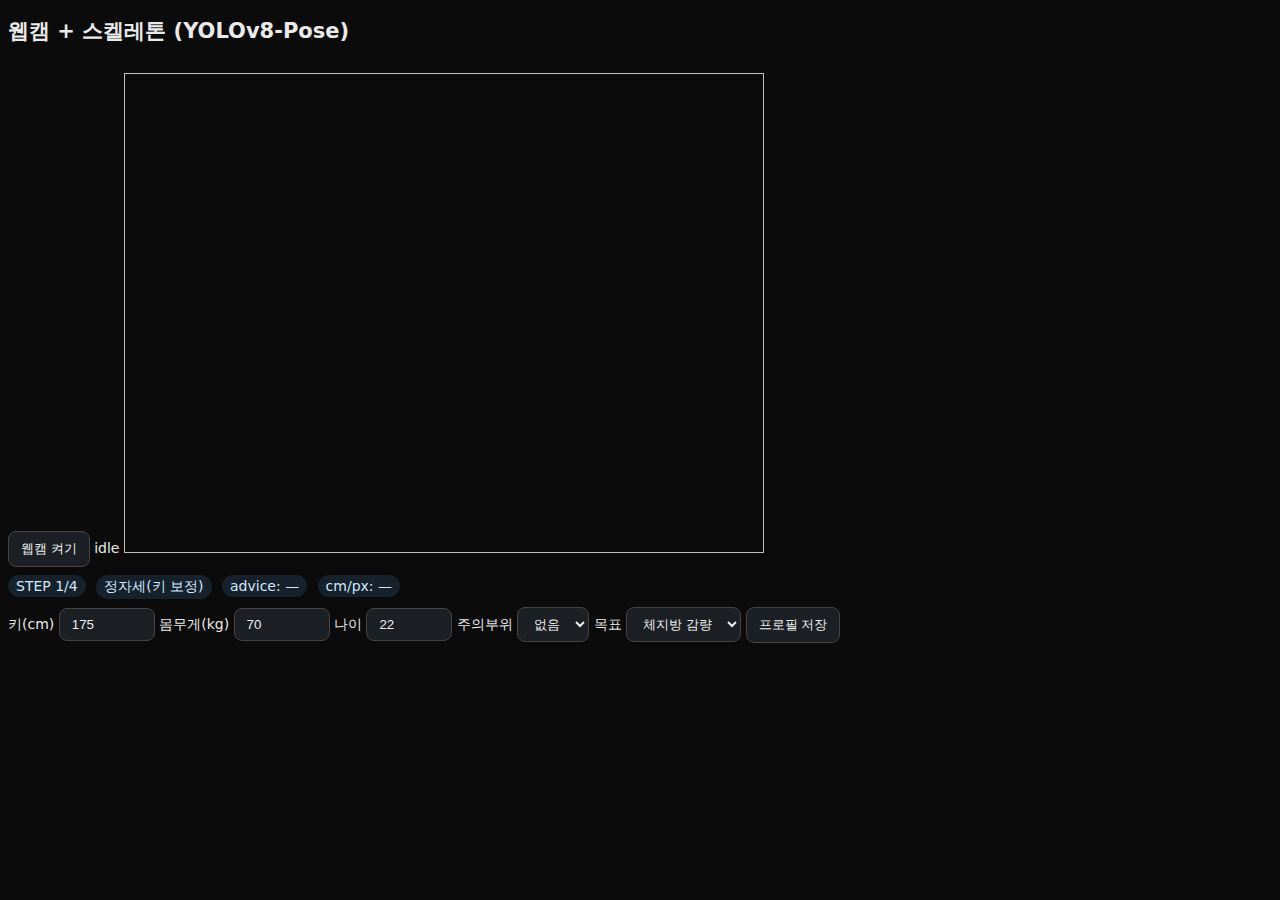
<file: backend/app/static/pose-overlay.html>
<!doctype html>
<meta charset="utf-8">
<title>웹캠 + Pose (YOLOv8)</title>
<style>
  body{font:14px system-ui;background:#0b0b0c;color:#eaeaea}
  .stage{position:relative;display:inline-block}
  img,canvas{width:640px;height:480px;display:block}
  canvas{position:absolute;left:0;top:0;pointer-events:none}
  button,select,input{padding:8px 12px;border-radius:8px;border:1px solid #444;background:#1c1f24;color:#eee}
  .hud{margin-top:8px}
  .chip{display:inline-block;margin-right:6px;background:#17212b;padding:3px 8px;border-radius:999px;color:#cfe8ff}
  .ok{color:#3fd37c}.warn{color:#ffd66e}
</style>
<body>
<h2>웹캠 + 스켈레톤 (YOLOv8-Pose)</h2>
<button id="btn">웹캠 켜기</button>
<span id="state">idle</span>
<div class="stage" style="margin-top:10px">
  <img id="video" width="640" height="480"/>
  <canvas id="overlay" width="640" height="480"></canvas>
</div>

<div class="hud">
  <span class="chip">STEP <span id="step">1</span>/4</span>
  <span class="chip" id="phase">정자세(키 보정)</span>
  <span class="chip">advice: <span id="advice">—</span></span>
  <span class="chip">cm/px: <span id="cmppx">—</span></span>
</div>

<div style="margin:8px 0">
  키(cm) <input id="height" type="number" value="175" style="width:70px">
  몸무게(kg) <input id="weight" type="number" value="70" style="width:70px">
  나이 <input id="age" type="number" value="22" style="width:60px">
  주의부위 
  <select id="pain"><option value="none">없음</option><option value="knee">무릎</option><option value="back">허리</option><option value="shoulder">어깨</option></select>
  목표 
  <select id="goal"><option value="fatloss">체지방 감량</option><option value="strength">근력</option><option value="mobility">가동성</option></select>
  <button id="save" disabled>프로필 저장</button>
</div>

<script>
(() => {
  const btn = document.getElementById('btn');
  const stateEl = document.getElementById('state');
  const img = document.getElementById('video');
  const canvas = document.getElementById('overlay');
  const ctx = canvas.getContext('2d');

  const stepEl = document.getElementById('step');
  const phaseEl = document.getElementById('phase');
  const adviceEl = document.getElementById('advice');
  const cmppxEl = document.getElementById('cmppx');
  const saveBtn = document.getElementById('save');
  const heightEl = document.getElementById('height');
  const weightEl = document.getElementById('weight');
  const ageEl = document.getElementById('age');
  const painEl = document.getElementById('pain');
  const goalEl = document.getElementById('goal');

  const pairs = [
    ['left_shoulder','left_elbow'],['left_elbow','left_wrist'],
    ['right_shoulder','right_elbow'],['right_elbow','right_wrist'],
    ['left_shoulder','left_hip'],['right_shoulder','right_hip'],
    ['left_hip','left_knee'],['left_knee','left_ankle'],
    ['right_hip','right_knee'],['right_knee','right_ankle']
  ];

  function drawSkeleton(keypoints, size){
    if(size && (canvas.width!==size.w || canvas.height!==size.h)){
      canvas.width=size.w; canvas.height=size.h;
    }
    ctx.clearRect(0,0,canvas.width,canvas.height);
    if(!keypoints) return;
    const dict={}; keypoints.forEach(k=>{ if((k.score??0)>0.3) dict[k.name||k.part]=k; });
    ctx.lineWidth=3; ctx.strokeStyle='#39b3ff'; ctx.fillStyle='#ffd66e';
    pairs.forEach(([a,b])=>{
      const A=dict[a],B=dict[b]; if(A&&B){ ctx.beginPath(); ctx.moveTo(A.x,A.y); ctx.lineTo(B.x,B.y); ctx.stroke(); }
    });
    Object.values(dict).forEach(k=>{ if(k.score>0.45){ ctx.beginPath(); ctx.arc(k.x,k.y,4,0,Math.PI*2); ctx.fill(); }});
  }

  let wsImg=null, wsPose=null, lastURL=null;
  let step=1, cmppx=null, stepLocked=false;

  function updatePhase(){
    const label = ['준비','정자세(키 보정)','스쿼트','힙힌지','오버헤드','요약'][step]||'요약';
    stepEl.textContent = String(Math.min(step,4));
    phaseEl.textContent = label;
  }
  updatePhase();

  function start(){
    // 1) 영상
    wsImg = new WebSocket("ws://127.0.0.1:8000/ws");
    wsImg.binaryType='blob';
    wsImg.onopen = ()=>{ stateEl.textContent='video: connected'; };
    wsImg.onmessage = (ev)=>{
      if(lastURL) URL.revokeObjectURL(lastURL);
      const url = URL.createObjectURL(ev.data);
      img.src = url; lastURL=url;
    };
    wsImg.onclose = ()=>{ stateEl.textContent='video: closed'; };

    // 2) 포즈/메트릭
    const h = Number(heightEl.value)||undefined;
    const qs = h? `?height_cm=${encodeURIComponent(h)}` : '';
    wsPose = new WebSocket(`ws://127.0.0.1:8000/ws/pose${qs}`);
    wsPose.onmessage = (ev)=>{
      const j = JSON.parse(ev.data);
      drawSkeleton(j.keypoints, j.size);
      adviceEl.textContent = j.advice || '—';
      if(j.cm_per_px){ cmppx = j.cm_per_px; cmppxEl.textContent = j.cm_per_px.toFixed(3); }

      // 자동 진행 로직(전신 잘 잡히고 cm/px 확인되면 step 2로, 이후 metrics 변화에 맞춰 step↑)
      if(!stepLocked){
        if(step===1 && cmppx){ step=2; updatePhase(); }
        // 심플: 오버헤드 OK 나오면 마지막 단계로
        if(step>=2 && j.metrics && j.metrics.overhead_ok){ step=5; updatePhase(); saveBtn.disabled=false; stepLocked=true; }
      }

      // 저장 시 사용할 최신 프로필 캐시
      window.__lastPose = j;
    };
    btn.textContent='끄기';
  }

  function stop(){
    if(wsImg && wsImg.readyState===WebSocket.OPEN) wsImg.close();
    if(wsPose && wsPose.readyState===WebSocket.OPEN) wsPose.close();
    wsImg = wsPose = null;
    if(lastURL){ URL.revokeObjectURL(lastURL); lastURL=null; }
    img.src=''; ctx.clearRect(0,0,canvas.width,canvas.height);
    btn.textContent='웹캠 켜기'; stateEl.textContent='idle';
  }

  btn.onclick = ()=>{ if(btn.textContent==='웹캠 켜기') start(); else stop(); };

  saveBtn.onclick = async ()=>{
    const j = window.__lastPose;
    if(!j || !j.metrics){ alert('측정 데이터가 부족합니다.'); return; }
    const payload = {
      version:'v2',
      body:{
        height_cm: Number(heightEl.value)||null,
        weight_kg: Number(weightEl.value)||null,
        age: Number(ageEl.value)||null,
        pain: painEl.value, goal: goalEl.value
      },
      measures:{
        knee_min_angle_deg: j.metrics.knee_min_angle_deg ?? null,
        trunk_max_flexion_deg: j.metrics.trunk_max_flexion_deg ?? null,
        valgus_index_max: j.metrics.valgus_index_max ?? 0,
        overhead_ok: !!j.metrics.overhead_ok,
        lengths_cm: j.metrics.lengths_cm ?? null
      },
      thresholds: j.metrics.thresholds || null,
      cm_per_px: j.cm_per_px ?? null,
      notes: 'Profile from YOLOv8-Pose WS'
    };
    const res = await fetch('/api/profile',{method:'POST',headers:{'Content-Type':'application/json'},body:JSON.stringify(payload)});
    const r = await res.json();
    if(r.ok){ alert('저장 완료! id: '+r.id); } else { alert('저장 실패'); }
  };
})();
</script>
</body>
</file>
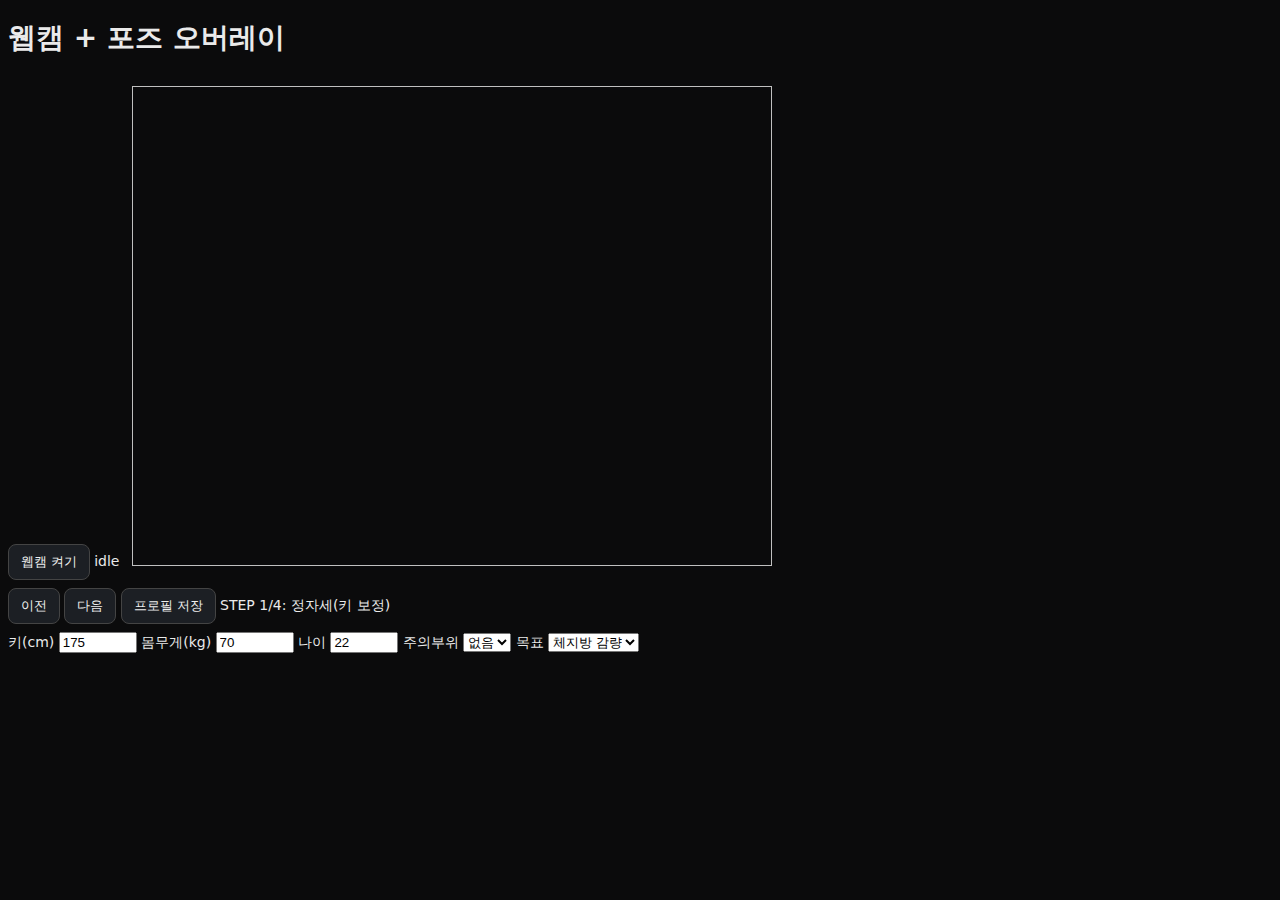
<file: backend/app/static/pose-ws-test.html>
<!DOCTYPE html>
<html lang="ko">
<head>
  <meta charset="utf-8" />
  <title>웹캠 + Pose Overlay</title>
  <style>
    body { font:14px system-ui; background:#0b0b0c; color:#eaeaea; }
    .stage { position:relative; display:inline-block; }
    img, canvas { width:640px; height:480px; display:block; }
    canvas { position:absolute; left:0; top:0; pointer-events:none; }
    button { padding:8px 12px; border-radius:8px; border:1px solid #444; background:#1c1f24; color:#eee; cursor:pointer; }
  </style>
</head>
<body>
  <h1>웹캠 + 포즈 오버레이</h1>
  <button id="btn">웹캠 켜기</button>
  <span id="state">idle</span>
  <span id="autoHint" style="margin-left:8px;color:#9ac6ff"></span>
  <div class="stage" style="margin-top:10px">
    <img id="video" width="640" height="480" />
    <canvas id="overlay" width="640" height="480"></canvas>
  </div>
  <div style="margin:8px 0">
  <button id="prev">이전</button>
  <button id="next">다음</button>
  <button id="save" disabled>프로필 저장</button>
  <span id="step">STEP 1/4: 정자세(키 보정)</span>
</div>
<div style="margin:8px 0">
  키(cm) <input id="height" type="number" value="175" style="width:70px">
  몸무게(kg) <input id="weight" type="number" value="70" style="width:70px">
  나이 <input id="age" type="number" value="22" style="width:60px">
  주의부위 
  <select id="pain"><option value="none">없음</option><option value="knee">무릎</option><option value="back">허리</option><option value="shoulder">어깨</option></select>
  목표 
  <select id="goal"><option value="fatloss">체지방 감량</option><option value="strength">근력</option><option value="mobility">가동성</option></select>
</div>

<script>
(() => {
  const btn = document.getElementById('btn');
  const stateEl = document.getElementById('state');
  const img = document.getElementById('video');
  const canvas = document.getElementById('overlay');
  const ctx = canvas.getContext('2d');

  let wsImg = null;   // ws://.../ws (JPEG)
  let wsPose = null;  // ws://.../ws/pose (JSON)
  let lastURL = null;

  const pairs = [
    ['left_shoulder','left_elbow'],['left_elbow','left_wrist'],
    ['right_shoulder','right_elbow'],['right_elbow','right_wrist'],
    ['left_shoulder','left_hip'],['right_shoulder','right_hip'],
    ['left_hip','left_knee'],['left_knee','left_ankle'],
    ['right_hip','right_knee'],['right_knee','right_ankle']
  ];

  function drawSkeleton(keypoints, size) {
    // 캔버스 크기 조정(서버 프레임 크기와 동일)
    if (size && (canvas.width !== size.w || canvas.height !== size.h)) {
      canvas.width = size.w; canvas.height = size.h;
      // <img> CSS 픽셀은 따로 유지(640×480). 비율이 바뀌면 스타일도 맞춰주세요.
    }
    ctx.clearRect(0,0,canvas.width,canvas.height);
    if (!keypoints) return;

    // 점수 0.3 이상만 사용
    const dict = {};
    keypoints.forEach(k => { if ((k.score ?? 0) > 0.3) dict[k.name || k.part] = k; });

    ctx.lineWidth = 3; ctx.strokeStyle = '#39b3ff'; ctx.fillStyle = '#ffd66e';
    // 선
    pairs.forEach(([a,b]) => {
      const A = dict[a], B = dict[b];
      if (A && B) {
        ctx.beginPath(); ctx.moveTo(A.x, A.y); ctx.lineTo(B.x, B.y); ctx.stroke();
      }
    });
    // 점
    Object.values(dict).forEach(k => {
      if (k.score > 0.45) { ctx.beginPath(); ctx.arc(k.x, k.y, 4, 0, Math.PI*2); ctx.fill(); }
    });
  }

  function start() {
    // 1) 영상
    wsImg = new WebSocket("ws://127.0.0.1:8000/ws");
    wsImg.binaryType = 'blob';
    wsImg.onopen   = () => { stateEl.textContent = 'video: connected'; };
    wsImg.onmessage = (ev) => {
      if (lastURL) URL.revokeObjectURL(lastURL);
      const url = URL.createObjectURL(ev.data);
      img.src = url;
      lastURL = url;
    };  
    wsImg.onclose  = () => { stateEl.textContent = 'video: closed'; };

    // 2) 키포인트
    const h = Number(document.getElementById('height').value) || '';
  wsPose = new WebSocket(`ws://127.0.0.1:8000/ws/pose?height_cm=${h}`);
    wsPose.onopen   = () => { console.log('pose connected'); };
    wsPose.onmessage = (ev) => {
      try {
        const j = JSON.parse(ev.data);
        lastPose = j;
        drawSkeleton(j.keypoints, j.size);
        updateAutoStep(j);
      } catch (e) {
        console.warn('bad pose msg', e);
      }
    };
    wsPose.onclose  = () => { console.log('pose closed'); };

    btn.textContent = '끄기';
  }

  function stop() {
    if (wsImg && wsImg.readyState === WebSocket.OPEN) wsImg.close();
    if (wsPose && wsPose.readyState === WebSocket.OPEN) wsPose.close();
    wsImg = wsPose = null;
    if (lastURL) { URL.revokeObjectURL(lastURL); lastURL=null; }
    img.src = '';
    ctx.clearRect(0,0,canvas.width,canvas.height);
    btn.textContent = '웹캠 켜기';
    stateEl.textContent = 'idle';
  }

  btn.addEventListener('click', () => {
    if (btn.textContent === '웹캠 켜기') start(); else stop();
  });
  
})();


const stepEl = document.getElementById('step');
  const prevBtn = document.getElementById('prev');
  const nextBtn = document.getElementById('next');
  const saveBtn = document.getElementById('save');
  const heightEl = document.getElementById('height');
  const weightEl = document.getElementById('weight');
  const ageEl = document.getElementById('age');
  const painEl = document.getElementById('pain');
  const goalEl = document.getElementById('goal');

  let step = 1;
  function updateStepLabel(){
    const labels = ['준비','정자세(키 보정)','스쿼트 2~3회','힙힌지 2~3회','오버헤드 2~3회','요약'];
    stepEl.textContent = `STEP ${Math.min(step,4)}/4: ${labels[step]||'요약'}`;
  }
  updateStepLabel();

  prevBtn.onclick = () => { if (step>1) { step--; updateStepLabel(); } };
  nextBtn.onclick = () => { if (step<4) { step++; updateStepLabel(); } else { step=5; updateStepLabel(); saveBtn.disabled=false; } };

  // /ws/pose에서 오는 최신 메트릭/프로필 취합
  let lastPose = null;
  let latestProfile = null;

   saveBtn.onclick = async () => {
    if (!lastPose || !lastPose.metrics) { alert('측정 데이터가 부족합니다.'); return; }
    const profile = {
      version: 'v2',
      body: {
        height_cm: Number(heightEl.value)||null,
        weight_kg: Number(weightEl.value)||null,
        age: Number(ageEl.value)||null,
        pain: painEl.value,
        goal: goalEl.value
      },
      measures: {
        // 서버 메트릭 그대로
        knee_min_angle_deg: lastPose.metrics.knee_min_angle_deg ?? null,
        trunk_max_flexion_deg: lastPose.metrics.trunk_max_flexion_deg ?? null,
        valgus_index_max: lastPose.metrics.valgus_index_max ?? 0,
        overhead_ok: !!lastPose.metrics.overhead_ok,
        lengths_cm: lastPose.metrics.lengths_cm ?? null
      },
      thresholds: lastPose.metrics.thresholds || null,
      cm_per_px: lastPose.cm_per_px ?? null,
      notes: 'Calibration profile saved from WS / BlazePose'
    };
    // 저장
    const res = await fetch('/api/profile', {
      method:'POST',
      headers:{'Content-Type':'application/json'},
      body: JSON.stringify(profile)
    });
    const r = await res.json();
    if (r.ok) { alert('저장 완료! id: ' + r.id); }
    else { alert('저장 실패'); }
  };

  // ===== 자동 진행 파라미터 =====
const autoEl = document.getElementById('autoHint');
let stableCount = 0;      // 현재 스텝의 '조건 충족'이 연속된 프레임 수
const NEED_STABLE = 15;   // 몇 프레임 연속으로 충족해야 완료로 볼지(약 0.5초)

// 각 스텝 완료 플래그
const done = { step1:false, step2:false, step3:false, step4:false };

// 자동 진행 메인
function updateAutoStep(j) {
  if (!j || !j.metrics) return;

  // 현재 스텝 상태 라벨
  const label = (txt) => { if (autoEl) autoEl.textContent = txt; };

  // ===== STEP 1: 정자세(전신/키 보정) =====
  if (step === 1 && !done.step1) {
    const f = j.cm_per_px;
    if (f) {
      // cm/px가 잡혔으면 '전신 감지'로 판단
      stableCount++;
      label(`정자세 측정중… (${stableCount}/${NEED_STABLE})`);
      if (stableCount >= NEED_STABLE) {
        done.step1 = true;
        label('정자세 측정 완료');
        stableCount = 0;
        step = 2; updateStepLabel();
      }
    } else {
      // 아직 전신이 안 잡힌 상태
      stableCount = 0;
      label('카메라에서 전신이 모두 보이도록 한 걸음/두 걸음 뒤로 가세요');
    }
    return;
  }

  // ===== STEP 2: 스쿼트 2~3회(깊이 도달) =====
  if (step === 2 && !done.step2) {
    const kneeMin = j.metrics.knee_min_angle_deg; // 관측 최소각(낮을수록 깊음)
    const target = 95;                            // 원하는 깊이(원하면 입력값으로 연결)
    if (typeof kneeMin === 'number' && kneeMin <= target) {
      stableCount++;
      label(`스쿼트 깊이 확인중… (${stableCount}/${NEED_STABLE})`);
      if (stableCount >= NEED_STABLE) {
        done.step2 = true;
        label('스쿼트 측정 완료');
        stableCount = 0;
        step = 3; updateStepLabel();
      }
    } else {
      stableCount = 0;
      label('스쿼트를 2~3회 내려갔다 올라오세요');
    }
    return;
  }

  // ===== STEP 3: 힙힌지 2~3회(전굴 각도) =====
  if (step === 3 && !done.step3) {
    const trunk = j.metrics.trunk_max_flexion_deg; // 최대 상체 전굴 각
    if (typeof trunk === 'number' && trunk >= 25) {
      stableCount++;
      label(`힙힌지 확인중… (${stableCount}/${NEED_STABLE})`);
      if (stableCount >= NEED_STABLE) {
        done.step3 = true;
        label('힙힌지 측정 완료');
        stableCount = 0;
        step = 4; updateStepLabel();
      }
    } else {
      stableCount = 0;
      label('엉덩이를 뒤로 빼며 상체를 굽혔다 펴는 동작을 2~3회 해보세요');
    }
    return;
  }

  // ===== STEP 4: 오버헤드(손목이 어깨보다 위) =====
  if (step === 4 && !done.step4) {
    if (j.metrics.overhead_ok) {
      stableCount++;
      label(`오버헤드 확인중… (${stableCount}/${NEED_STABLE})`);
      if (stableCount >= NEED_STABLE) {
        done.step4 = true;
        label('오버헤드 측정 완료');
        stableCount = 0;
        step = 5; updateStepLabel();
        // 저장 버튼 활성화
        const saveBtn = document.getElementById('save');
        if (saveBtn) saveBtn.disabled = false;
      }
    } else {
      stableCount = 0;
      label('양팔을 귀 옆으로 곧게 들어 올려보세요');
    }
    return;
  }

  // 요약 단계
  if (step >= 5) {
    label('요약/저장 단계입니다');
  }
}

</script>
</body>
</html>
</file>
